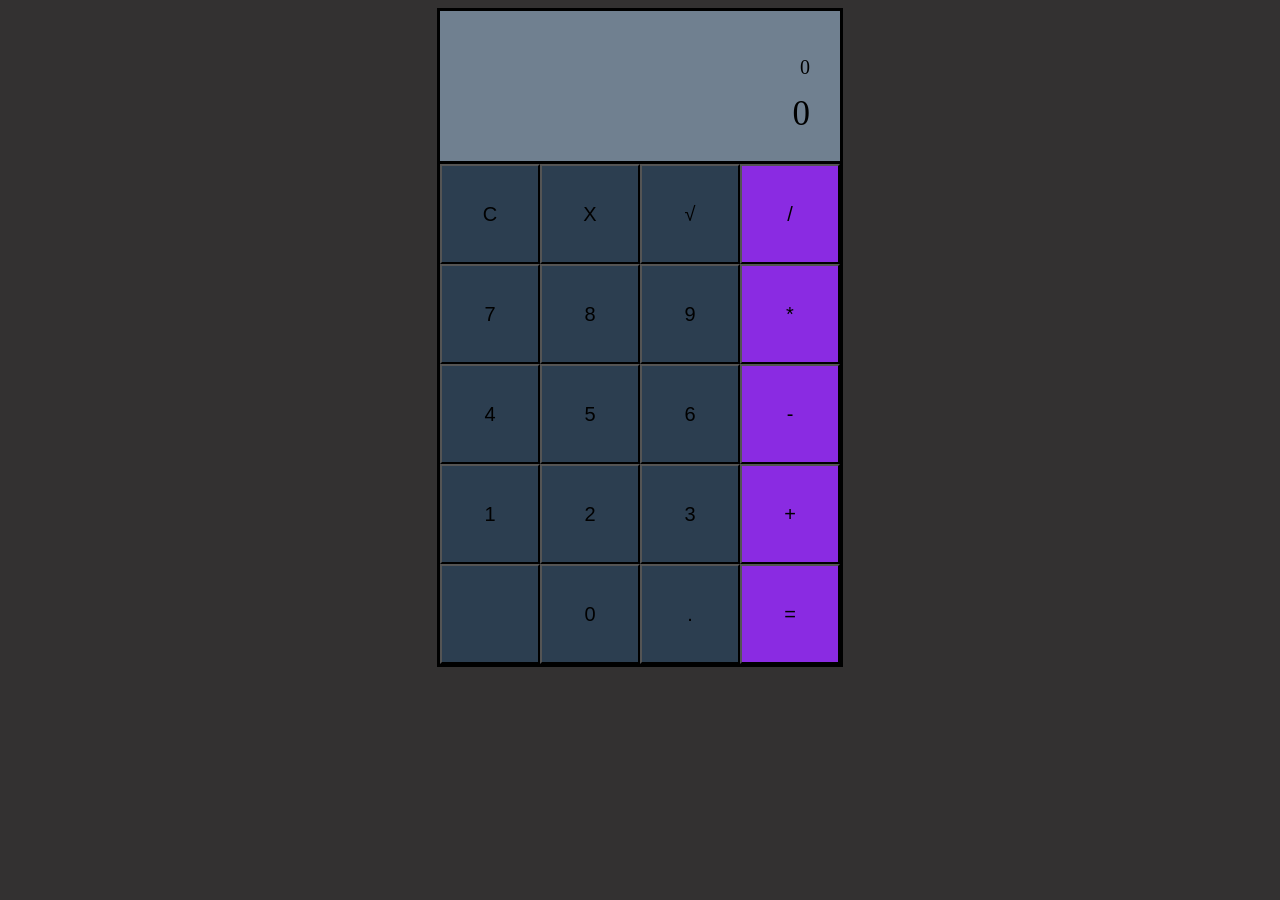
<file: index.html>
<!DOCTYPE html>
<html lang="en">
<head>
    <meta charset="UTF-8">
    <meta http-equiv="X-UA-Compatible" content="IE=edge">
    <meta name="viewport" content="width=device-width, initial-scale=1.0">
    <meta name="keywords" content="russia, nature, beauty, attraction">
    <meta name="description" content="About me">
    <title>Calculator</title>
    <link rel="stylesheet" href="style.css">
    <script src="script.js"></script>
</head>
<body>
    <section>
        <div class="result">
            <p id="small-result">0</p>
            <span id="result">0</span>
        </div>
        <div>
            <div class="buttons">
                <button onclick="del()">C</button>
                <button onclick="cancel()" >X</button>
                <button onclick="radical()">√</button>
                <button onclick="division()" class="operators">/</button>
            </div>
            <div class="buttons">
                <button onclick="seven()">7</button>
                <button onclick="eight()">8</button>
                <button onclick="nine()">9</button>
                <button onclick="multiply()" class="operators">*</button>
            </div>
            <div class="buttons">
                <button onclick="four()">4</button>
                <button onclick="five()">5</button>
                <button onclick="six()">6</button>
                <button onclick="minus()" class="operators">-</button>
            </div>
            <div class="buttons">
                <button onclick="one()">1</button>
                <button onclick="two()">2</button>
                <button onclick="three()">3</button>
                <button onclick="plus()" class="operators">+</button>
            </div>
            <div class="buttons">
                <button></button>
                <button onclick="zero()">0</button>
                <button onclick="comma()">.</button>
                <button onclick="answer()" class="operators">=</button>
            </div>
        </div>
    </section>
</body>
</file>
<file: style.css>
.buttons {
    display: flex;
}

button {
    font-size: 20px;
    height: 100px;
    width: 100px;
    background-color: #2c3e50;   
}

.operators {
    background-color: blueviolet;
}

.result {
    height: 120px;
    text-align: right;
    padding: 30px 30px 0px 30px;
    background-color: slategray;
    border-bottom: solid;
}

section {
    display: block;
    margin-left: auto;
    margin-right: auto;
    justify-content: center;
    width: 400px;
    border: solid;
}

.now-number {
    font-size: 40px;
}

body {
    background-color: #333131;
}

#result {
    font-size: 35px;
}

#small-result {
    font-size: 20px;
    padding-bottom: 0;
    margin: 15px auto;
}
</file>
